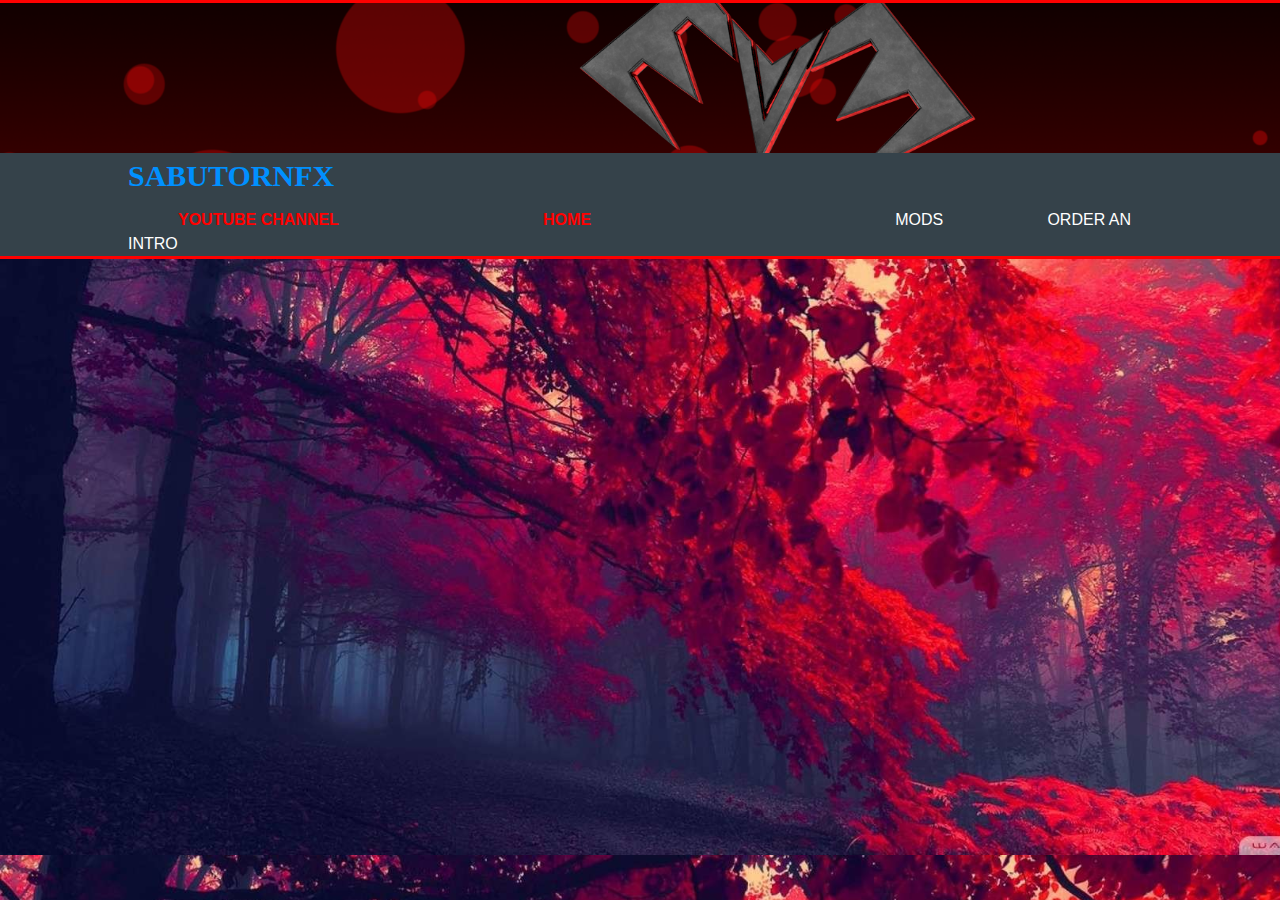
<file: about.html>
<html>
	<head>
		<meta http-equiv="Content-Type" content="text/html; charset=UTF-8">
		<meta name="keywords" content="SabutornFx, Intro Designer, Intro">
		<meta name="discription" content="SabutornFx, a Motion Designer">
		<link href="./CSS/style.css" rel="stylesheet">
		<link href="http://sabutornfx.github.io/images/sabutornfx.jpg" rel="shortcut icon">
		<title>Fnuxray//SabutornFx</title>
		<style>body {background-image: url("https://sabutornfx.github.io/BG/BG.jpg");

					 background-size: 1520px ;
					 background-attachment: fixed;
	}
		</style>

	</head>
<body>
<header>
		<div> 
	   <div>
	     <article>
	      <img id="Images/Banner.jpg" alt="" src="https://sabutornfx.github.io/images/banner.png" style="width: 1536px; height: 150px; object-fit: cover;">
		 </article>
		</div>
	</div>
     <section class="container">
        <section id="branding">
          <h1 class="font_0">
		  <span style="font-size:30px;">
			<span><span style="font-family:GoGoPosterPunch;color:#0090ff;">SABUTORNFX</span></span></h1>
        </section>
        <nav>
          <ul>
            <li class="current"><a title="My Channel" href="https://www.youtube.com/channel/UCWqVaZfWgb3txrV-wZh1K2g">Youtube Channel</a></li>
			<li class="current"><a title="Homepage" href="index.html">Home</a><li>
            <li><a title="Mods" href="mods.html">Mods</a></li>
            <li><a title="Order Your Intro Here" href="https://docs.google.com/forms/d/e/1FAIpQLSdtzQL5QtAAwoHXin7-Xi6XItFRKta7oIJ5rBinYDf-ZUDFSw/viewform?usp=sf_link">Order An Intro</a></li>
          </ul>
        </nav>
      </section>
</header>
</file>
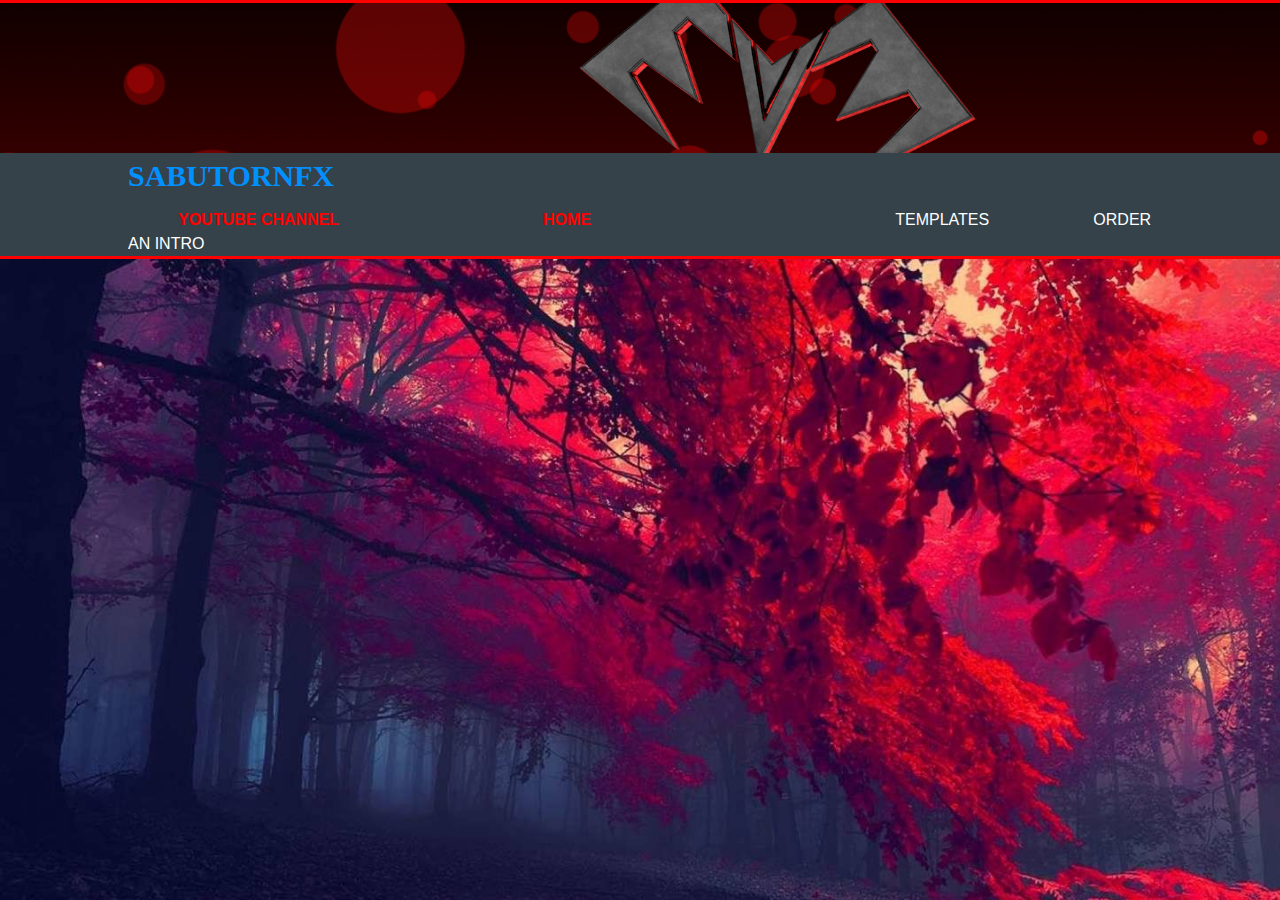
<file: portfolio.html>
<html>
	<head>
		<meta http-equiv="Content-Type" content="text/html; charset=UTF-8">
		<meta name="keywords" content="SabutornFx, Intro Designer, Intro">
		<meta name="discription" content="SabutornFx, a Motion Designer">
		<link href="./CSS/style.css" rel="stylesheet">
		<link href="http://sabutornfx.github.io/images/sabutornfx.jpg" rel="shortcut icon">
		<title>Test</title>
		<style>body {background-image: url("https://sabutornfx.github.io/BG/BG.jpg");

					 background-size: 1700px ;
					 background-attachment: fixed;
	}
		}</style>

	</head>
<body>
<header>
		<div> 
	   <div>
	     <article>
	      <img id="Images/Banner.jpg" alt="" src="https://sabutornfx.github.io/images/banner.png" style="width: 1536px; height: 150px; object-fit: cover;">
		 </article>
		</div>
	</div>
     <section class="container">
        <section id="branding">
          <h1 class="font_0">
		  <span style="font-size:30px;">
			<span><span style="font-family:GoGoPosterPunch;color:#0090ff;">SABUTORNFX</span></span></h1>
        </section>
        <nav>
          <ul>
            <li class="current"><a title="My Channel" href="https://www.youtube.com/channel/UCWqVaZfWgb3txrV-wZh1K2g">Youtube Channel</a></li>
			<li class="current"><a title="Homepage" href="index.html">Home</a><li>
            <li><a title="Templates" href="templates.html">Templates</a></li>
            <li><a title="Order Your Intro Here" href="https://docs.google.com/forms/d/e/1FAIpQLSdtzQL5QtAAwoHXin7-Xi6XItFRKta7oIJ5rBinYDf-ZUDFSw/viewform?usp=sf_link">Order An Intro</a></li>
          </ul>
        </nav>
      </section>
</header>
</file>
<file: CSS/style.css>
@charset "utf-8";
@import url("../font/code/font.css");
body{
  font: 15px/1.5 Arial, Helvetica,sans-serif;
  padding:0;
  margin:0;
  background-color:#f4f4f4;
}

/* Global */

#PG2{
	color:#C0C0C0;
	position: absolute;
    margin-top: 15px;
	margin-left: 37%;
}

.container{
  width:80%;
  overflow:hidden;
  margin:auto;
}

ul{
  margin:0;
  padding:0;
}

.button_1{
  height:38px;
  background:#e8491d;
  border:0;
  padding-left: 20px;
  padding-right:20px;
  color:#ffffff;
}

.dark{
  padding:15px;
  background:#35424a;
  color:#ffffff;
  margin-top:10px;
  margin-bottom:10px;
}

.Video{
	margin-top:70px;
	margin-bottom:100px;
}

/* Header **/
header{
  background:#35424a;
  color:#ffffff;
  min-height:70px;
  border-bottom:#FF0000 3px solid;
  border-top:#FF0000 3px solid;
}

header a{
  color:#ffffff;
  text-decoration:none;
  text-transform: uppercase;
  font-size:16px;
}

header li{
  float:middle;
  display:inline;
  padding: 0 50px 0 50px;
}

header #branding{
  float:left;
}

header #branding h1{
  margin:0;
}

header .nametitle a{
  color:#FF0000;
  font-size:30px;
  margin-left:655px;
  font-weight:bold;
  font-family: code;
  src: url('CODE Bold.oft'),
}

header .abouttitle a{
  font-size:20px;
  margin-left:695px;
  margin-bottom:-10px;
  font-family: code;
  src: url('CODE Bold.oft'),
}

header .dash{
  color:#FF0000;
  font-weight:bold;
}

header nav{
  float:left;
  margin-top:10px;
}

header .highlight, header .current a{
  color:#FF0000;
  font-weight:bold;
    margin-right:100px;
}

header .currect a{
  color:#FF0000;
  font-weight:bold;
  margin-left:497px;
  margin-right:5px;
  margin-bottom:5px;
  font-family: code;
  src: url('CODE Bold.oft'),
}

header .currevvt a{
  margin-right:5px;
  margin-left:5px;
  margin-bottom:5px;
  font-family: code;
  src: url('CODE Bold.oft'),
}

header .currext a{
  margin-right:5px;
  margin-bottom:5px;
  font-family: code;
  src: url('CODE Bold.oft'),
}

header a:hover{
  color:#9A0700;
}

#articles{
	
	float: center;
}

#wrapper #articles article{
	width: 957px;
	height: 900px;
	box-sizing: border-box;
	background-color:#FFFFFF ;
}

footer, #Page-warp{
	background-color: #2F2E2E;
	border-top: 1px solid #2F2E2E;
}

footer .ccolour{
	color:#FF0000;
}

#text1{
	color:#3F3E3E;
}
#page-wrap:after {
	content: "";
	display: block;
	color:#FFFFFF;
}
footer, #page-wrap:after{
	margin-top:0%;
	height:95px;
}
#page-wrap{
	min-height: 94%;
}

/* Showcase */
#showcase{
  min-height:400px;
  background:url('../img/showcase.jpg') no-repeat 0 -400px;
  text-align:center;
  color:#ffffff;
}

#showcase h1{
  margin-top:100px;
  font-size:55px;
  margin-bottom:10px;
}

#showcase p{
  font-size:20px;
}

/* Newsletter */
#newsletter{
  padding:15px;
  color:#ffffff;
  background:#35424a
}

#newsletter h1{
  float:left;
}

#newsletter form {
  float:right;
  margin-top:15px;
}

#newsletter input[type="email"]{
  padding:4px;
  height:25px;
  width:250px;
}

/* Boxes */
#boxes{
  margin-top:20px;
}

#boxes .box{
  float:left;
  text-align: center;
  width:30%;
  padding:10px;
}

#boxes .box img{
  width:90px;
}

/* Sidebar */
aside#sidebar{
  float:right;
  width:30%;
  margin-top:10px;
}

aside#sidebar .quote input, aside#sidebar .quote textarea{
  width:90%;
  padding:5px;
}

/* Main-col */
article#main-col{
  float:left;
  width:65%;
}

/* Services */
ul#services li{
  list-style: none;
  padding:20px;
  border: #cccccc solid 1px;
  margin-bottom:5px;
  background:#e6e6e6;
}

footer{
  padding:20px;
  border-top:#FF0000 3px solid;
  color:#ffffff;
  background-color:#2F2E2E;
  text-align: center;
}

/* Media Queries */
@media(max-width: 768px){
  header #branding,
  header nav,
  header nav li,
  #newsletter h1,
  #newsletter form,
  #boxes .box,
  article#main-col,
  aside#sidebar{
    float:none;
    text-align:center;
    width:100%;
  }

  header{
    padding-bottom:20px;
  }

  #showcase h1{
    margin-top:40px;
  }

  #newsletter button, .quote button{
    display:block;
    width:100%;
  }

  #newsletter form input[type="email"], .quote input, .quote textarea{
    width:100%;
    margin-bottom:5px;
  }
}
</file>
